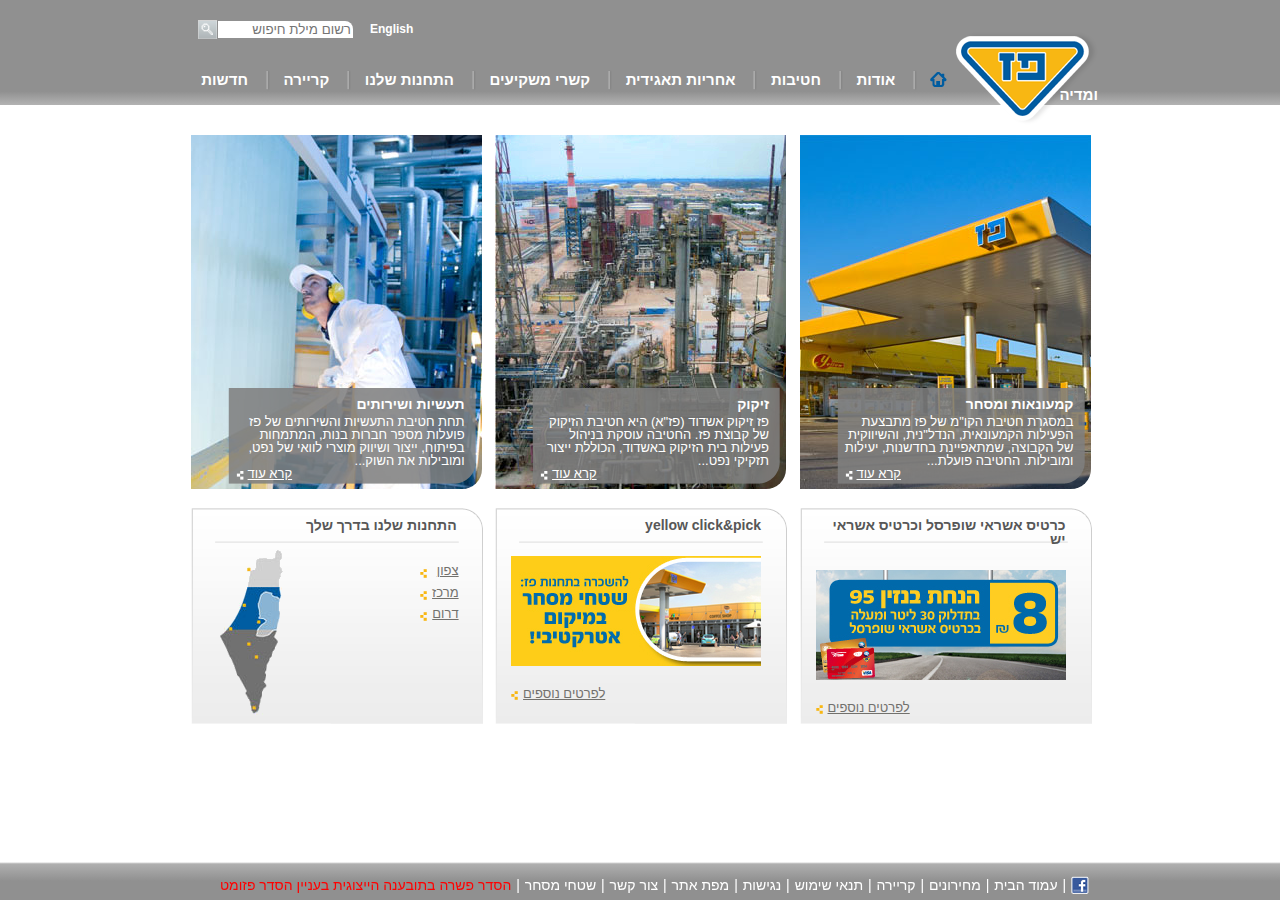
<file: index.html>
<!DOCTYPE html>
<html lang="en">

<head>
  <meta charset="UTF-8">
  <meta name="viewport" content="width=device-width, initial-scale=1.0">
  <meta http-equiv="X-UA-Compatible" content="ie=edge">
  <link rel="stylesheet" href="style.css">
  <script src="script.js"></script>
  <title>פז- עמוד הבית</title>
</head>

<body>
  <header>
        <nav class="nav_active">
          <div class="search-bar">
              <a href="#"><img src="images/search_button.png" alt="search"></a>
              <a href="#" id="languge" >English</a>
              <input type="text" name="search" placeholder="רשום מילת חיפוש">
          </div>
          <ul>
            <li><a href="#"><img src="images/paz_logo.png" id="logo" alt="paz"></a></li>
            <li><a href="index.html"><img src="images/menu_home_blue.png" id="home" alt="home"></a><span class="seperator"><img src="images/menu_sep.png" alt="pic_sep"></span></li>
            <li class="dropdown"><a href="#">אודות</a><span class="seperator"><img src="images/menu_sep.png" alt="pic_sep"></span>
              <nav class="dropdown-content">
                <ul>
                  <li><a href="#">אודות</a></li>
                  <li><a href="#">היסטוריה</a></li>
                  <li><a href="#">חזון וערכים</a></li>
                  <li><a href="#">מבנה הקבוצה</a></li>
                  <li><a href="#">חברי דירקטוריון</a></li>
                  <li><a href="#">הנהלת הקבוצה</a></li>
                  <li><a href="#">פרסים והוקרה</a></li>
                </ul>
              </nav>        
            </li>
            <li class="dropdown"><a href="#">חטיבות</a><span class="seperator"><img src="images/menu_sep.png" alt="pic_sep"></span>
              <nav class="dropdown-content">
                <ul>
                  <li><a href="#">חטיבות</a></li>
                  <li><a href="#">קמעונאות ומסחר</a></li>
                  <li><a href="#">תעשיות ושירותים</a></li>
                  <li><a href="#">זיקוק</a></li>
                </ul>
              </nav>
            </li>
            <li class="dropdown"><a href="#">אחריות תאגידית</a><span class="seperator"><img src="images/menu_sep.png" alt="pic_sep"></span>
              <nav class="dropdown-content">
                <ul>
                  <li><a href="#">אחריות תאגידית</a></li>
                  <li><a href="#">הקוד האתי</a></li>
                  <li><a href="#">מעורבות חברתית</a></li>
                  <li><a href="#">נגישות</a></li>
                  <li><a href="#">איכות הסביבה ובטיחות</a></li>
                  <li><a href="#">דירוג מעלה</a></li>
                </ul>
              </nav>
            </li>
            <li class="dropdown"><a href="#">קשרי משקיעים</a><span class="seperator"><img src="images/menu_sep.png" alt="pic_sep"></span>
              <nav class="dropdown-content">
                <ul>
                  <li><a href="#">פרופיל חברה</a></li>
                  <li><a href="#">דו"חות כספיים</a></li>
                  <li><a href="#">כלים למשקיע</a></li>
                  <li><a href="#">נתוני מניה</a></li>
                  <li><a href="#">אסיפות כלליות</a></li>
                </ul>
              </nav>
            </li>
            <li class="dropdown"><a href="#">התחנות שלנו</a><span class="seperator"><img src="images/menu_sep.png" alt="pic_sep"></span>
              <nav class="dropdown-content">
                <ul>
                  <li><a href="#">התחנות שלנו</a></li>
                  <li><a href="#">נגישות מתחמי פז</a></li>
                  <li><a href="#">רשימת תחנות</a></li>
                  <li><a href="#">מועדונים</a></li>
                </ul>
              </nav>
            </li>
            <li class="dropdown"><a href="#">קריירה</a><span class="seperator"><img src="images/menu_sep.png" alt="pic_sep"></span>
              <nav class="dropdown-content">
                <ul>
                  <li><a href="#">לעבוד בפז</a></li>
                  <li><a href="#">ניהול תחנת פז</a></li>
                  <li><a href="#">קריירה</a></li>
                </ul>
              </nav>
            </li>
            <li class="dropdown"><a href="#">חדשות ומדיה</a>
              <nav class="dropdown-content">
                <ul>
                  <li><a href="#">פרסומות</a></li>
                  <li><a href="#">הודעות לעיתונות</a></li>
                </ul>
              </nav>
            </li>
          </ul>   
      </nav>
  </header>
  <div class="main_container">
    <!-- box1 -->
    <div class="upper" id="box_1">
      <img src="images/1908364606615453350.JPG" alt="קמעונות" class="upper" id="pic1">
      <div class="inner_text_Up">
        <img src="images/hp_tab_text_bg.png" alt="grey" class="grey_background">
        <div>
            <h3>קמעונאות ומסחר</h3>
            <p>במסגרת חטיבת הקו"מ של פז מתבצעת הפעילות הקמעונאית, הנדל"נית, והשיווקית של הקבוצה, שמתאפיינת בחדשנות, יעילות ומובילות. החטיבה פועלת...</p>
            <span><a href="#">קרא עוד</a></span>      
        </div>
     </div>
    </div>
    <!-- box2 -->
    <div class="upper" id="box_2">
      <img src="images/Picture-046410251500.jpg" alt="זיקוק" class="upper" id="pic2">
      <div class="inner_text_Up">
         <img src="images/hp_tab_text_bg.png" alt="grey" class="grey_background">
         <div>
            <h3>זיקוק</h3>
            <p> פז זיקוק אשדוד (פז"א) היא חטיבת הזיקוק של קבוצת פז. החטיבה עוסקת בניהול פעילות בית הזיקוק באשדוד, הכוללת ייצור תזקיקי נפט...</p>
            <span><a href="#">קרא עוד</a></span>      
        </div>
      </div>
    </div>
    <!-- box3 -->
    <div class="upper" id="box_3">
      <img src="images/פזקר_-291_354410564000.jpg" alt="תעשיות" class="upper" id="pic3">
      <div class="inner_text_Up">
         <img src="images/hp_tab_text_bg.png" alt="grey" class="grey_background">
         <div>
            <h3>תעשיות ושירותים</h3>
            <p>תחת חטיבת התעשיות והשירותים של פז פועלות מספר חברות בנות, המתמחות בפיתוח, ייצור ושיווק מוצרי לוואי של נפט, ומובילות את השוק...</p>
            <span><a href="#">קרא עוד</a></span>      
        </div>
      </div>
    </div>
    <!-- box4 -->
    <div class="lower">
        <div class="info"> 
          <h3>כרטיס אשראי שופרסל וכרטיס אשראי יש</h3>
          <img src="images/paz_250x110059890678.jpg" alt="benzine discount">
          <span class="left"><a href="#" class="left">לפרטים נוספים</a></span>  
        </div> 
    </div>
    <!-- box_5 -->
    <div class="lower">
      <div class="info">
        <h3>yellow click&pick</h3>
        <img src="images/paz_250x110103131473.jpg" alt="atractive">
        <span class="left"><a href="#" class="left">לפרטים נוספים</a></span>  
      </div>  
    </div>
    <!-- box_6 -->
    <div class="lower">
      <div class="info">
        <h3>התחנות שלנו בדרך שלך</h3>
        <img src="images/map-paz.png" alt="map" id="map">
        <ul>
          <li><span><a href="#" id="align">צפון</a></span></li>
          <li><span><a href="#">מרכז</a></span></li>
          <li><span><a href="#">דרום</a></span></li>
        </ul> 
      </div> 
     </div>
  </div>
  <!-- footers nav -->
  <footer>
    <nav class="nav_active">
      <ul>
        <li><a href="#"><img src="images/fb_icon.png" alt="face" id="face"></a>&nbsp|</li>
        <li><a href="#">עמוד הבית</a> |</li>
        <li><a href="#">מחירונים</a> |</li>
        <li><a href="#">קריירה</a> |</li>
        <li><a href="#">תנאי שימוש</a> |</li>
        <li><a href="#">נגישות</a> |</li>
        <li><a href="#">מפת אתר</a> |</li>
        <li><a href="contact_us.html">צור קשר</a> |</li>
        <li><a href="#">שטחי מסחר</a> |</li>
        <li><a href="#" class="red">הסדר פשרה בתובענה הייצוגית בעניין הסדר פזומט</a></li>
      </ul>   
    </nav>
   </footer>
</body>

</html>
</file>
<file: style.css>
* {
  box-sizing: border-box;
  margin: 0;
}

body {
  direction: rtl;
  text-align: right;
  color: white;
  font-family: 'Arial (Hebrew)', Arial, Helvetica, sans-serif;
  line-height: 1;
}

header {
  position: relative;
  height: 105px;
  width: 100%;
  background: linear-gradient(to bottom, rgba(144, 144, 144, 1) 0%, rgba(144, 144, 144, 1) 87%, rgba(144, 144, 144, 0.69) 100%);
}

.main_container {
  top: 30px;
  position: relative;
  width: 911px;
  height: 589px;
  margin: auto;
  margin-bottom: 75px;
}

footer {
  position: fixed;
  height: 38px;
  width: 100%;
  bottom: 0;
  left: 0;
  background: linear-gradient(to bottom, rgba(255, 255, 255, 0.65) 0%, rgba(175, 175, 175, 1) 5%, rgba(144, 144, 144, 1) 50%, rgba(144, 144, 144, 1) 100%);
  font-size: 14px;
}

.upper {
  width: 291px;
  height: 354px;
  display: inline-block;
  position: relative;
  border-radius: 0 0 20px 0;
}

#box_1 {
  margin: 0 5px;
}

#box_2 {
  margin: 0 4px;
}

#box_3 {
  margin: 0 5px;
}

.lower {
  width: 292px;
  height: 216px;
  display: inline-block;
  position: relative;
  border-radius: 0 20px 0 0;
   margin: 0 4px;
  margin-top: 16px;
  background-image:url("images/small_cube_bg.png");
}

.inner_text_Up {
  position: absolute;
  bottom: 6px;
  right: 6px;
  max-height: 100%;
  padding: 0;
}

.grey_background {
  opacity: 0.97;
  margin-bottom: -4px;
}

.inner_text_Up div {
  position: absolute  ;
  bottom: 6px;
  right: 6px;
  width: 248px;
  height:97px;
  font-size: 13px;
  padding: 14px 5px 10px 14px;
  /* background-color: blueviolet; */
  }
.inner_text_Up div  h3{
  margin: 3px 0px 4px 0px;
  font-size: 14px;
 }

  /* -----hiperlink read more-----white to blue---- */
.upper span{
  background: url(images/read_more_white.png) no-repeat left bottom;
  float: left
}
.upper span a{
  color:white;
  padding-left: 12px;
}
.upper span a:hover{
  color: #005da2;
}
.upper span:hover{
  background: url(images/read_more_blue.png) no-repeat left bottom;
}
/* ------------------------- */

.info{
  position: absolute;
  top:0;
  right:0;
  width: 276PX;
  height: 203px;
  /* background: red; */
  padding-right: 26px;
  }

.info a {
  padding-top: 18px;
  padding-left: 12px;
  color: #72716d;
  font-size: 13px;
}
.left{
  float:left;
  display: block;
}

  /* -----hiperlink read more-----yellow to blue---- */
.lower span{
  background: url(images/read_more_yellow.png) no-repeat left bottom;
 }
.lower span a:hover{
  color: #005da2;
}
.lower span:hover{
  background: url(images/read_more_blue.png) no-repeat left bottom;
}
/* ------------------------- */
#align{
  padding-left: 17px;
}

.info ul{
  list-style: none;
  padding: 0;
  line-height: 1.35;
  margin: 3px -2px 0 0;
  }

.info h3{
  color: #575757;
  font-size: 14px;
  font-weight: bold;
  padding-top: 10px;
  padding-bottom: 24px;
}

#map{
  float: left;
  margin: -9px -15px 12px 8px;
}

/*---------- nav bars ------------ */

.nav_active {
  position:relative;
  width: 900px;
  margin: auto;
  /* background-color: aquamarine; */
}
.nav_active ul{
  padding: 0;
}
.nav_active li{
  display: inline;
}
.nav_active a{
  color: white;
  text-decoration: none;
}
.nav_active a:hover{
  color:#005da2;
  text-decoration: underline;
}
/* ---footer specific nav bar--------- */
footer .nav_active {
  padding-top: 16px;
}
footer .nav_active a{
  font-size: 14px;
  padding: 1px;
}

#face{
  margin: -4px 0px;
  bottom: 2px;
  padding: 0;
  }

a.red{
  color: red;
}

/* ------header specific nav bars----- */
header .nav_active {
  font-size: 15px;
  font-weight: bold;
  top: -8px;
  right: -8px;
}

#logo{
  position: relative;
  top: 40px;
}
.seperator{
  position: relative;
  top: 6px;
  margin: 0 13.7px;;
}
#home{
  position: relative;
  top: 2px;
  right: 3px;
  margin: 0 2px;
}

.dropdown {
  position: relative;
}
.dropdown a{
  padding-bottom: 30px;
}

.dropdown-content {
  display: none;
  position: absolute;
  right: -20px;
  top: 200%;
  background: linear-gradient(to bottom, rgb(172, 172, 172) 0%, rgba(144, 144, 144, 1) 16%,rgba(144, 144, 144, 1) 16%, rgb(144, 144, 144, 1) 100%);
  z-index:20;
  }

.dropdown:hover > .dropdown-content {
  display: block;
}
.dropdown-content > ul > li > a {
  padding: 5px 4PX;
  display: block;
  border-bottom: 1px lightgrey solid;
 }
.dropdown-content > ul > li {
  white-space: nowrap;
 }
.dropdown-content > ul > li:last-child  a {
  padding-bottom:3px;
  border-bottom: none;
}

.dropdown-content > ul > li > a:hover  {
  background-color: rgb(188, 188, 188);
}

.search-bar{
  position: absolute;
  top: 28px;
  left: 0px;
  border: 0px;
}
.search-bar > a > img {
  float: left;
}

#languge{
  font-size: 12px;
  font-weight: bold;
  color: white;
  padding-left: 16px;
  margin-top: 3px;
}
#languge:hover{
  color:#005da2;
 }
 
 .search-bar > input{
  text-align: right;
  float: left;
  width: 135px;
  border: 0px;
  margin: 1px;
  padding-right: 2px;
  border-top-right-radius: 8px;
}
</file>
